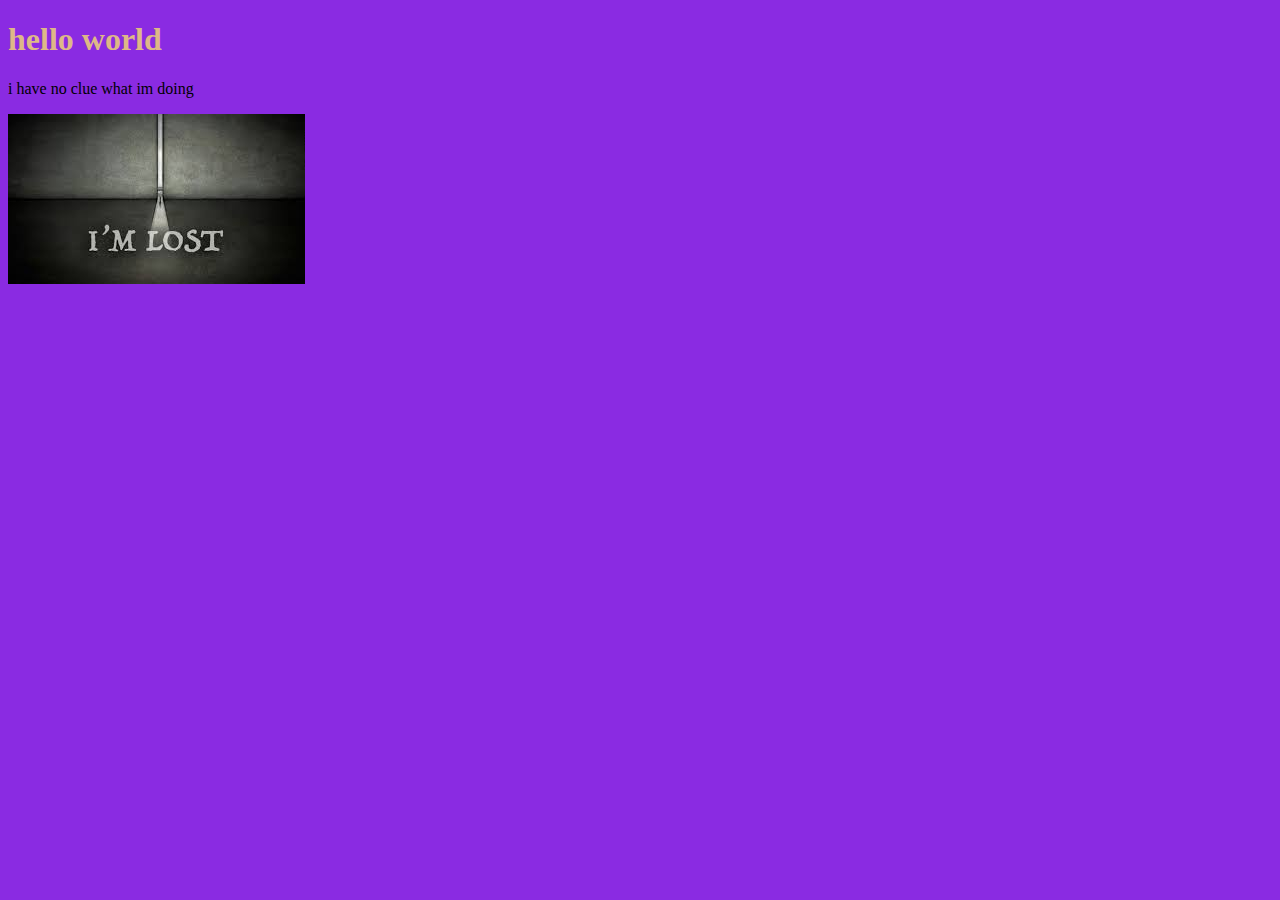
<file: homework1/index.html/index.html>
<!DOCTYPE html>
<html lang="en">
<head>
    <meta charset="UTF-8">
    <meta name="viewport" content="width=device-width, initial-scale=1.0">
    <title>push womework</title>
    <link href="css for this thing.css" type= text/css rel="stylesheet">
</head>
<body>
    <h1>
        hello world
    </h1>
        <p>i have no clue what im doing</p>
    <img src= "download.jpg">
</body>
</html>
</file>
<file: homework1/index.html/css for this thing.css>
body {
    background-color: blueviolet
}

h1 {
    color: burlywood;
}
</file>
